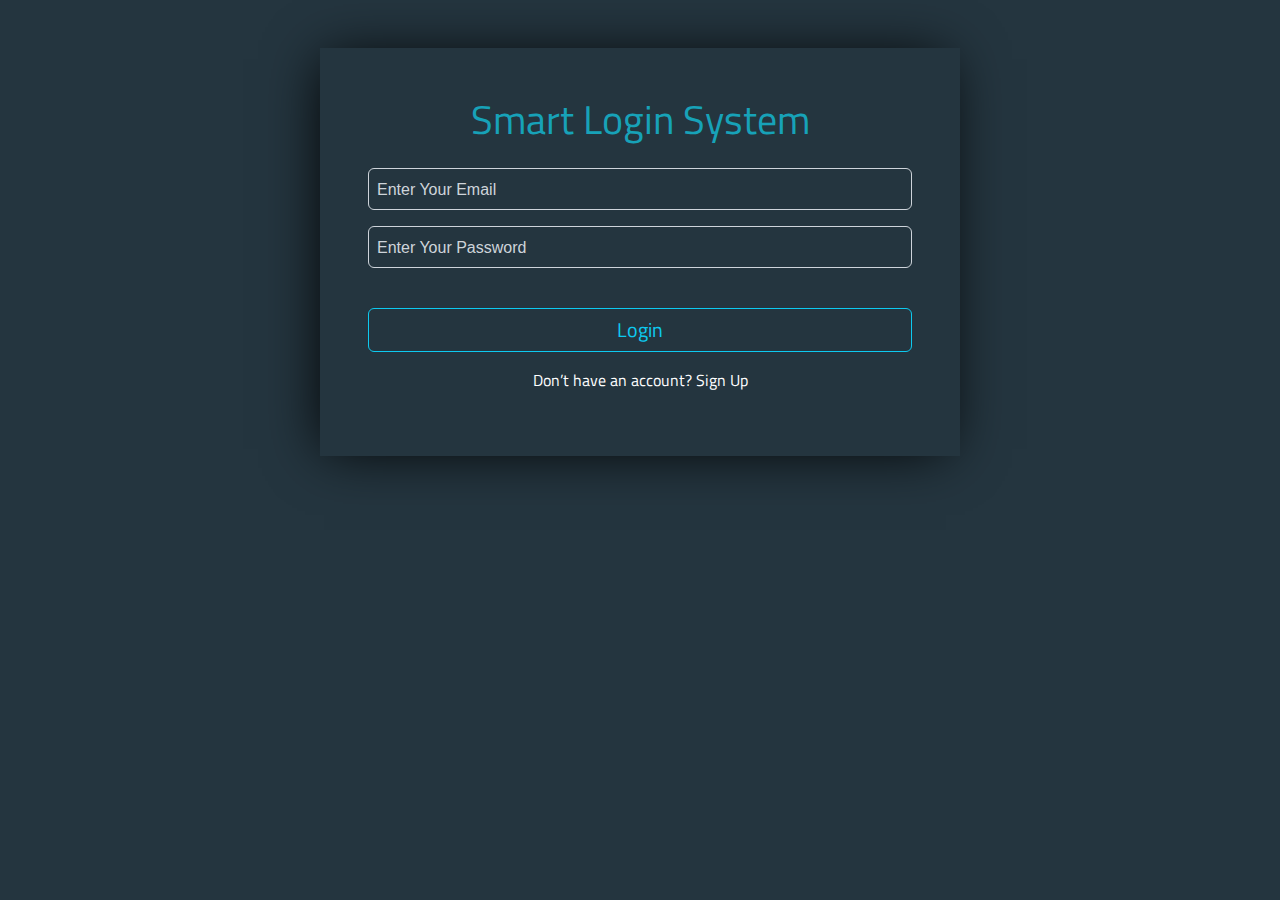
<file: index.html>
<!DOCTYPE html>
<html lang="en">
<head>
    <meta charset="UTF-8">
    <meta name="viewport" content="width=device-width, initial-scale=1.0">
    <title>Login</title>
      <!-- google fonts -->
      <link rel="preconnect" href="https://fonts.googleapis.com">
<link rel="preconnect" href="https://fonts.gstatic.com" crossorigin>
<link href="https://fonts.googleapis.com/css2?family=Titillium+Web:wght@600&display=swap" rel="stylesheet">
       <!-- Style files -->
       <link rel="stylesheet" href="css/all.min.css">
      <link rel="stylesheet" href="css/bootstrap.min.css">
    <link rel="stylesheet" href="css/style.css">
</head>
<body>
    
    <div class="login mx-auto w-50 mt-5 text-center  p-5" >
        <div class="container">
            <div class="row">
               <h1>Smart Login System</h1>
                <input type="email" id="loginemail"  placeholder="Enter Your Email" class="form-control p-2 my-3 bg-transparent">
                <input type="password" id="loginpass"  placeholder="Enter Your Password" class="form-control p-2 bg-transparent text-white">
                  <span id="Messsage" class="mt-3"></span>
                  <button id="loginBtn" class="btn btn-outline-info mt-4 fs-5"> Login</button>
                  <p class="text-white mt-3">Don’t have an account? <a class="text-white" href="Registration.html">Sign Up</a></p>

            </div>
        </div>
    </div>

    <script src="js/bootstrap.bundle.min.js"></script>
    <script src="js/signin.js"></script>
</body>
</html>
</file>
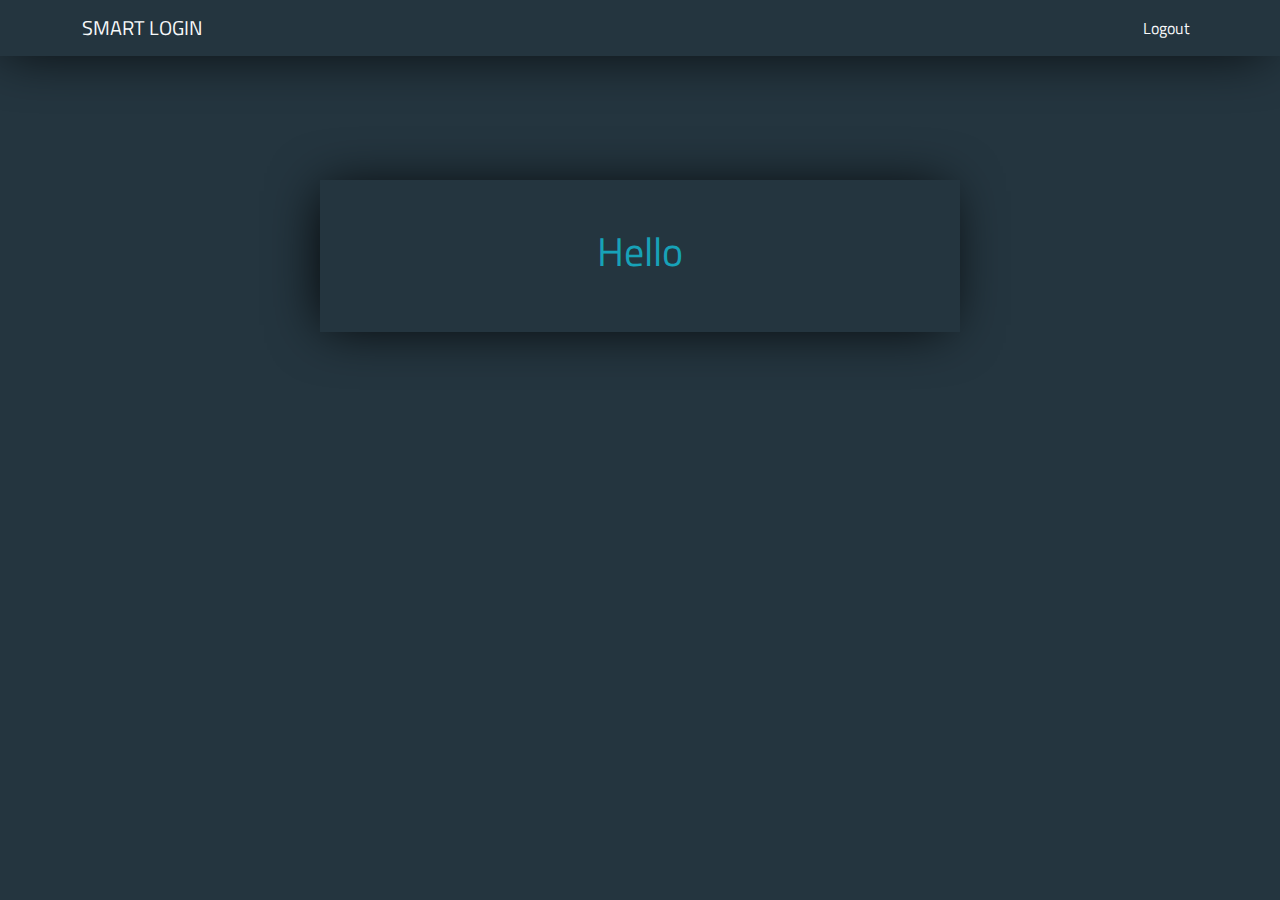
<file: home.html>
<!DOCTYPE html>
<html lang="en">
<head>
    <meta charset="UTF-8">
    <meta name="viewport" content="width=device-width, initial-scale=1.0">
    <title>Hello</title>
      <!-- google fonts -->
      <link rel="preconnect" href="https://fonts.googleapis.com">
<link rel="preconnect" href="https://fonts.gstatic.com" crossorigin>
<link href="https://fonts.googleapis.com/css2?family=Titillium+Web:wght@600&display=swap" rel="stylesheet">
       <!-- Style files -->
       <link rel="stylesheet" href="css/all.min.css">
      <link rel="stylesheet" href="css/bootstrap.min.css">
    <link rel="stylesheet" href="css/style.css">
</head>
<body>
    <nav class="navbar navbar-expand-lg">
        <div class="container">
        
          <a class="navbar-brand text-light" href="#">SMART LOGIN</a>
          <button class="navbar-toggler text-light" type="button" data-bs-toggle="collapse" data-bs-target="#navbarSupportedContent" aria-controls="navbarSupportedContent" aria-expanded="false" aria-label="Toggle navigation">
            <span class="navbar-toggler-icon"></span>
          </button>
        
          <div class="collapse navbar-collapse" id="navbarSupportedContent">
            <ul class="navbar-nav ms-auto mb-2 mb-lg-0">
                <li class="nav-item ">
                    <a class="nav-link btn btn-outline-warning text-light " >Logout</a>
                </li>
            </ul>
          
          </div>
       
        </div>
      </nav>
    
    <div class="home mx-auto w-50 mt-5 text-center  p-5" >
        <div class="container">
            <div class="row">
               <h1></h1>
               
            </div>
        </div>
    </div>

    <script src="js/bootstrap.bundle.min.js"></script>
    <script src="js/home.js"></script>
</body>
</html>
</file>
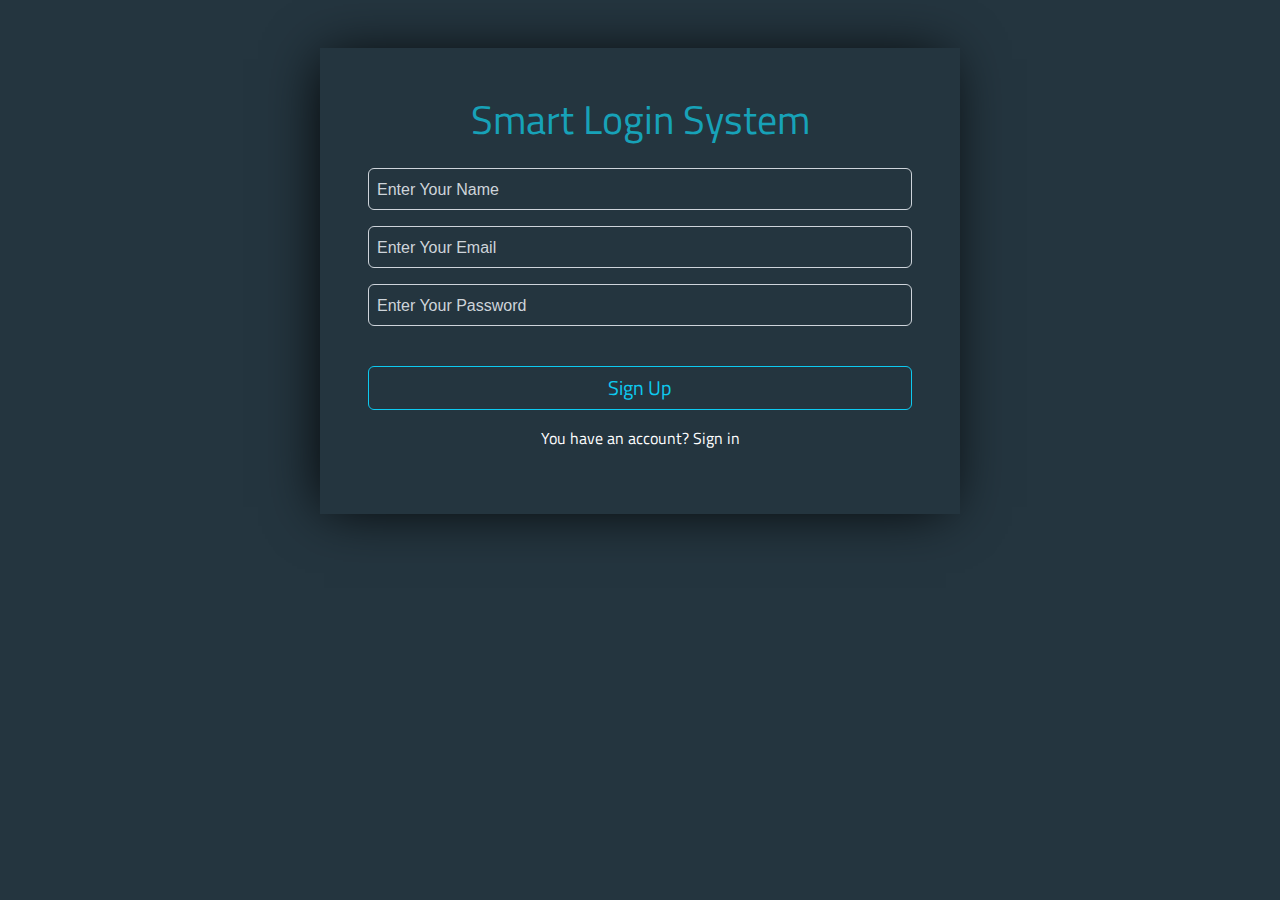
<file: Registration.html>
<!DOCTYPE html>
<html lang="en">
<head>
    <meta charset="UTF-8">
    <meta name="viewport" content="width=device-width, initial-scale=1.0">
    <title>SignUp</title>
      <!-- google fonts -->
      <link rel="preconnect" href="https://fonts.googleapis.com">
<link rel="preconnect" href="https://fonts.gstatic.com" crossorigin>
<link href="https://fonts.googleapis.com/css2?family=Titillium+Web:wght@600&display=swap" rel="stylesheet">
       <!-- Style files -->
       <link rel="stylesheet" href="css/all.min.css">
      <link rel="stylesheet" href="css/bootstrap.min.css">
    <link rel="stylesheet" href="css/style.css">
</head>
<body>
    
    <div class="login mx-auto w-50 mt-5 text-center  p-5" >
        <div class="container">
            <div class="row">
               <h1>Smart Login System</h1>
               <input type="text"  id="name"  placeholder="Enter Your Name" class="form-control p-2 mt-3 bg-transparent">
                <input type="email" id="email"  placeholder="Enter Your Email" class="form-control p-2 my-3 bg-transparent">
                <input type="password" id="pass"  placeholder="Enter Your Password" class="form-control p-2 bg-transparent text-white">
                  <span id="warning" class="mt-3"></span>
                  <button id="registerBtn" class="btn btn-outline-info mt-4  fs-5"> Sign Up</button>
                  <p class="text-white mt-3">You have an account? <a class="signin text-white">Sign in</a></p>

            </div>
        </div>
    </div>

    <script src="js/bootstrap.bundle.min.js"></script>
    <script src="js/signup.js"></script>
</body>
</html>
</file>
<file: css/style.css>
body{
    background-color: #24353F;
    font-family: 'Titillium Web',sans-serif;
  
}
.navbar{
    background-color: #24353F ;
   
    box-shadow: rgb(0, 0, 0) -5px 2px 54px -9px;
}
.navbar-toggler-icon{
   color: white !important;
}
.login{
    background-color: #24353F;
   
   box-shadow: rgb(0, 0, 0) -5px 2px 54px -9px;
}
.login h1,.home h1{
    color: #17A2B8;
     font-family: inherit;
    font-weight: 500 !important; 
}

.form-control{
    color: #ced4da !important;
    border-color: rgb(206, 212, 218);
    box-shadow:none !important;
}
::placeholder {
    color: #ced4da !important;
   font-family: Arial, Helvetica, sans-serif, Times, serif;
}
button{
    font-weight: 400;
  
}
.home{
    background-color: #24353F ;
    box-shadow: rgb(0, 0, 0) -5px 2px 54px -9px;
    transform: translateY(50%);
}
.signin{
    cursor: pointer;
}
a{
    text-decoration: none;
}
</file>
